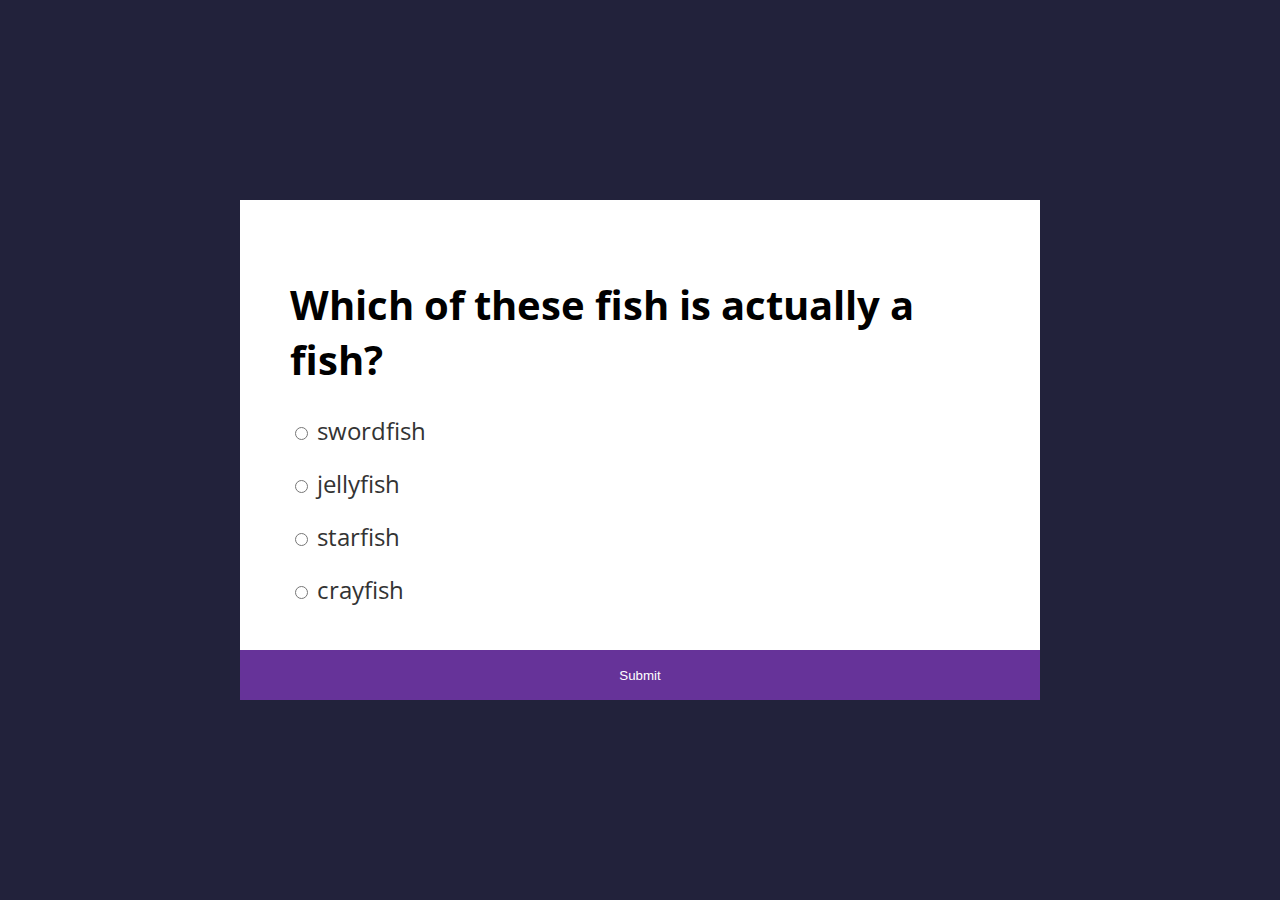
<file: index.html>
<html lang="en">

<head>
    <meta charset="UTF-8">
    <meta http-equiv="X-UA-Compatible" content="IE=edge">
    <meta name="viewport" content="width=device-width, initial-scale=1.0">
    <link href="https://fonts.googleapis.com/css2?family=Open+Sans:wght@300;400;500;600;700;800&display=swap"
        rel="stylesheet">
    <link rel="stylesheet" href="./quiz.css">
    <title>Quiz Project</title>
</head>

<body>
    
    <div class="container">
        <div class="game">
            <div class="content">
                <h1 class="question"></h1>
                <div class="answers">
                    
                </div>
            </div>
            <button class="submit">Submit</button>
        </div>
        <div class="result">
            <h1>Congratulations</h1>
            <h3 class="correct"></h3>
            <h3 class="wrong"></h3>
            <h2 class="score"></h2>
            <button class="play">Play again</button>
        </div>
    </div>
    <script src="./quiz.js"></script>
</body>

</html>
</file>
<file: quiz.css>
body {
    background-color: #22223b;
    display: flex;
    align-items: center;
    justify-content: center;
    font-family: 'Open Sans', sans-serif;
}

.container {
    width: 800px;
    height: 500px;
    background-color: white;
    position: relative;
}

.game {
    /* display: none; */
}

.content {
    padding: 50px;
}

.question {
    font-size: 40px;
}

.answer {
    font-size: 24px;
    margin-bottom: 20px;
    color: #333;
}

.submit {
    background-color: rebeccapurple;
    color: white;
    border: none;
    width: 100%;
    height: 50px;
    cursor: pointer;
    position: absolute;
    bottom: 0;
}

.result {
    display: none;
    padding: 50px;
    text-align: center;
}

.result h1 {
    font-size: 50px;
}

.correct {
    color: green;
}

.wrong {
    color: red;
}

.play {
    color: white;
    background-color: rebeccapurple;
    padding: 10px 20px;
    cursor: pointer;
    border: none;
}
</file>
